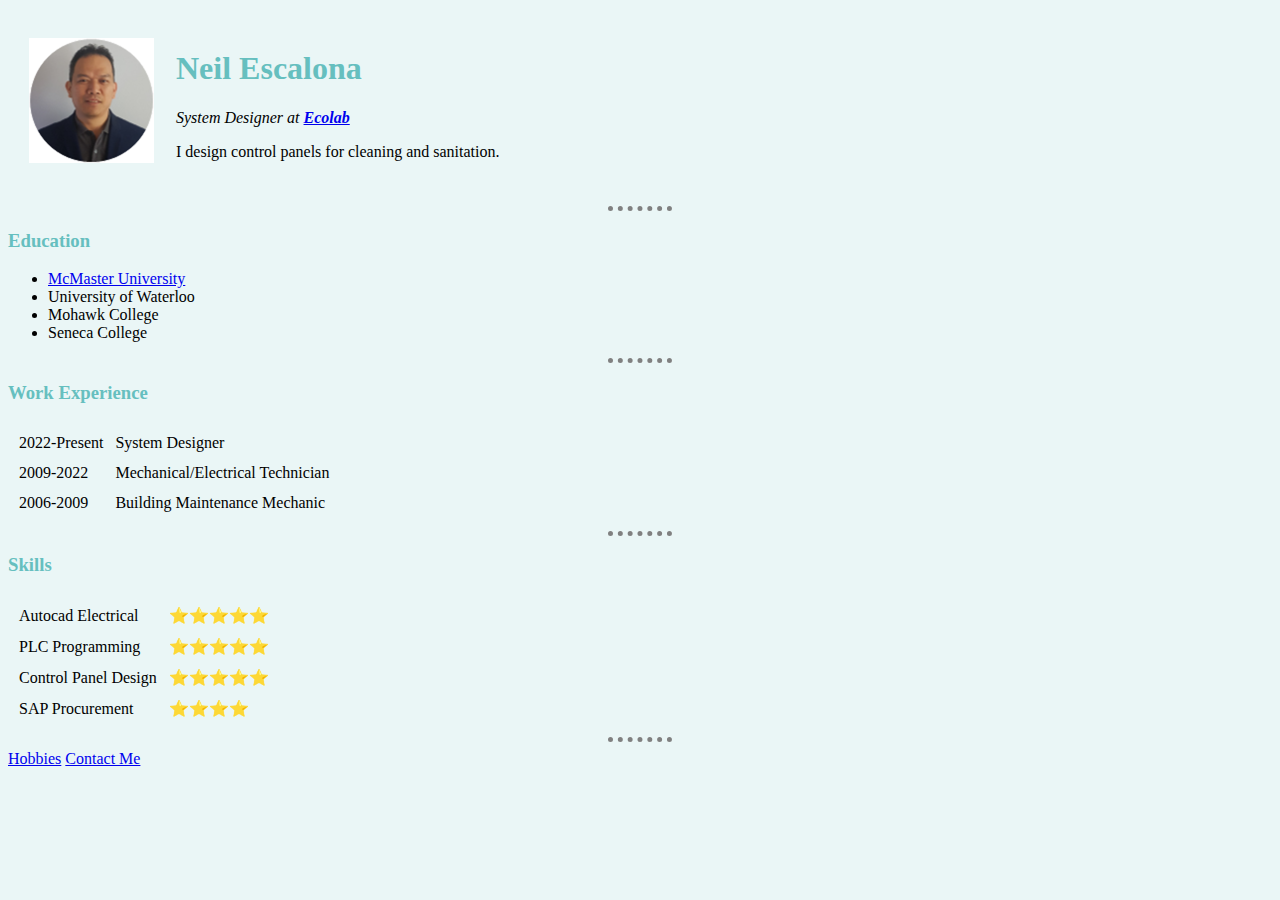
<file: index.html>
<!DOCTYPE html>
<html lang="en">

<head>
    <meta charset="UTF-8">
    <title>Neil's Personal Site</title>
    <link rel="stylesheet" href="css/styles.css">

</head>

<body>
    <table cellspacing="20">
        <tr>
            <td><img src="images/neil.png" alt="Neil's Profile Picture"></image>
            </td>
            <td>
                <h1>Neil Escalona</h1>
                <p><em>System Designer at <strong><a href="https://www.ecolab.com">
                                Ecolab</a></strong><strong></strong></em></p>
                <p>I design control panels for cleaning and sanitation.</p>
            </td>
        </tr>
    </table>

    <hr>
    <h3>Education</h3>
    <ul>
        <li><a href="https://www.mcmaster.ca">McMaster University</a> </li>
        <li>University of Waterloo</li>
        <li>Mohawk College</li>
        <li>Seneca College</li>
    </ul>
    <hr>
    <h3>Work Experience</h3>
    <table cellspacing="10">
        <tr>
            <td>2022-Present</td>
            <td>System Designer</td>
        </tr>
        <tr>
            <td>2009-2022</td>
            <td>Mechanical/Electrical Technician</td>
        </tr>
        <tr>
            <td>2006-2009</td>
            <td>Building Maintenance Mechanic</td>
        </tr>
    </table>
    <hr>
    <h3>Skills</h3>
    <table cellspacing="10">
        <tr>
            <td>Autocad Electrical</td>
            <td>⭐⭐⭐⭐⭐</td>
        </tr>
        <tr>
            <td>PLC Programming</td>
            <td>⭐⭐⭐⭐⭐</td>
        </tr>
        <tr>
            <td>Control Panel Design</td>
            <td>⭐⭐⭐⭐⭐</td>
        </tr>
        <tr>
            <td>SAP Procurement</td>
            <td>⭐⭐⭐⭐</td>
        </tr>
    </table>
    <hr>
    <a href="hobbies.html">Hobbies</a>
    <a href="contact.html">Contact Me</a>
</body>

</html>
</file>
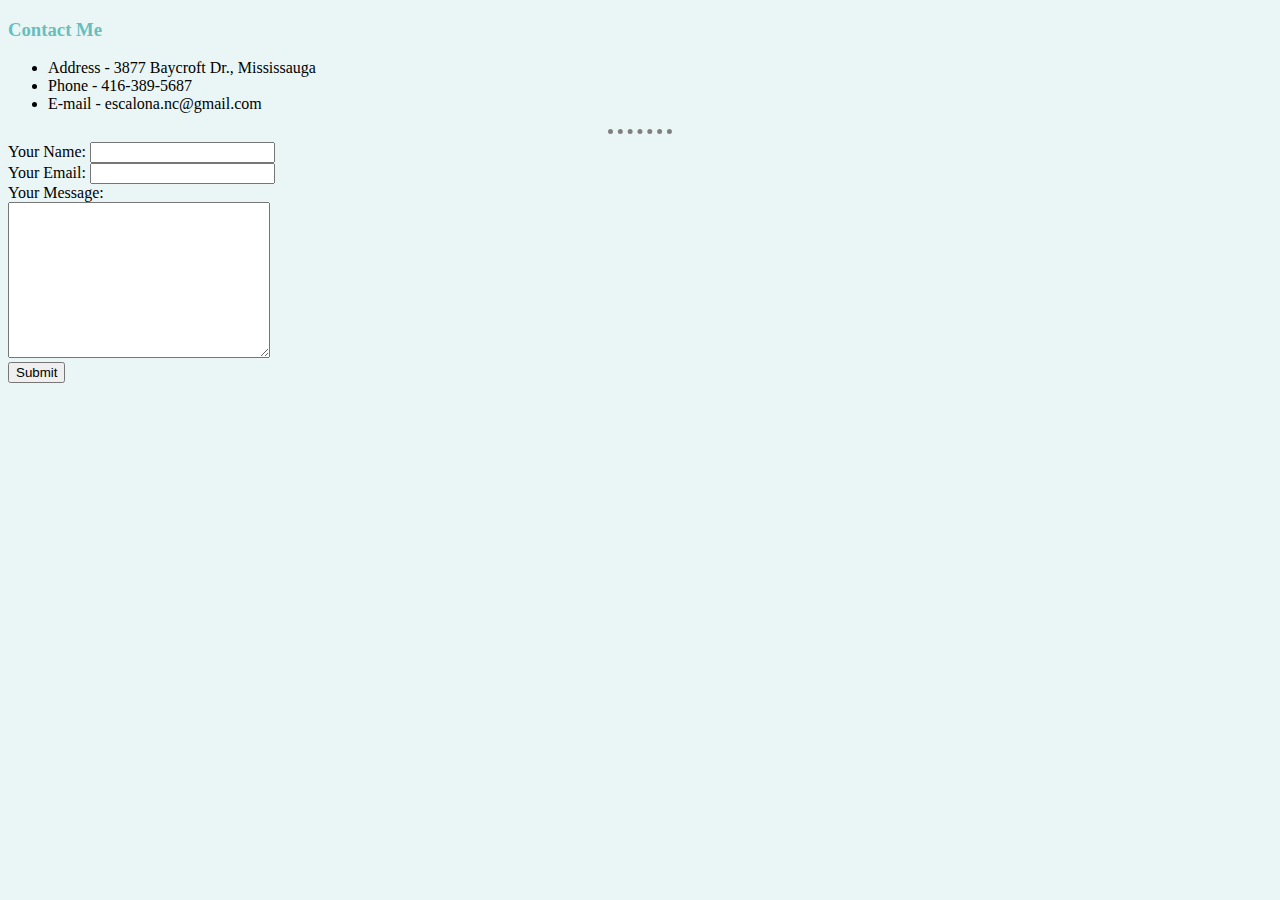
<file: contact.html>
<!DOCTYPE html>
<html lang="en">

<head>
    <meta charset="UTF-8">
    <title>Contact Me</title>
    <link rel="stylesheet" href="css/styles.css">
</head>

<body>
    <h3>Contact Me</h3>
    <ul>
        <li>Address - 3877 Baycroft Dr., Mississauga</li>
        <li>Phone - 416-389-5687</li>
        <li>E-mail - escalona.nc@gmail.com</li>
    </ul>
    <hr>
    <form action="mailto:escalona.nc@gmail.com" method="post" enctype="text/plain">
        <label>Your Name:</label>
        <input type="text" name="Your Name" value=""><br>
        <label>Your Email:</label>
        <input type="email" name="Your Email" value=""><br>
        <label>Your Message:</label><br>
        <textarea name="Your Message" cols="30" rows="10"></textarea><br>
        <input type="submit" name="">
    </form>
</body>

</html>
</file>
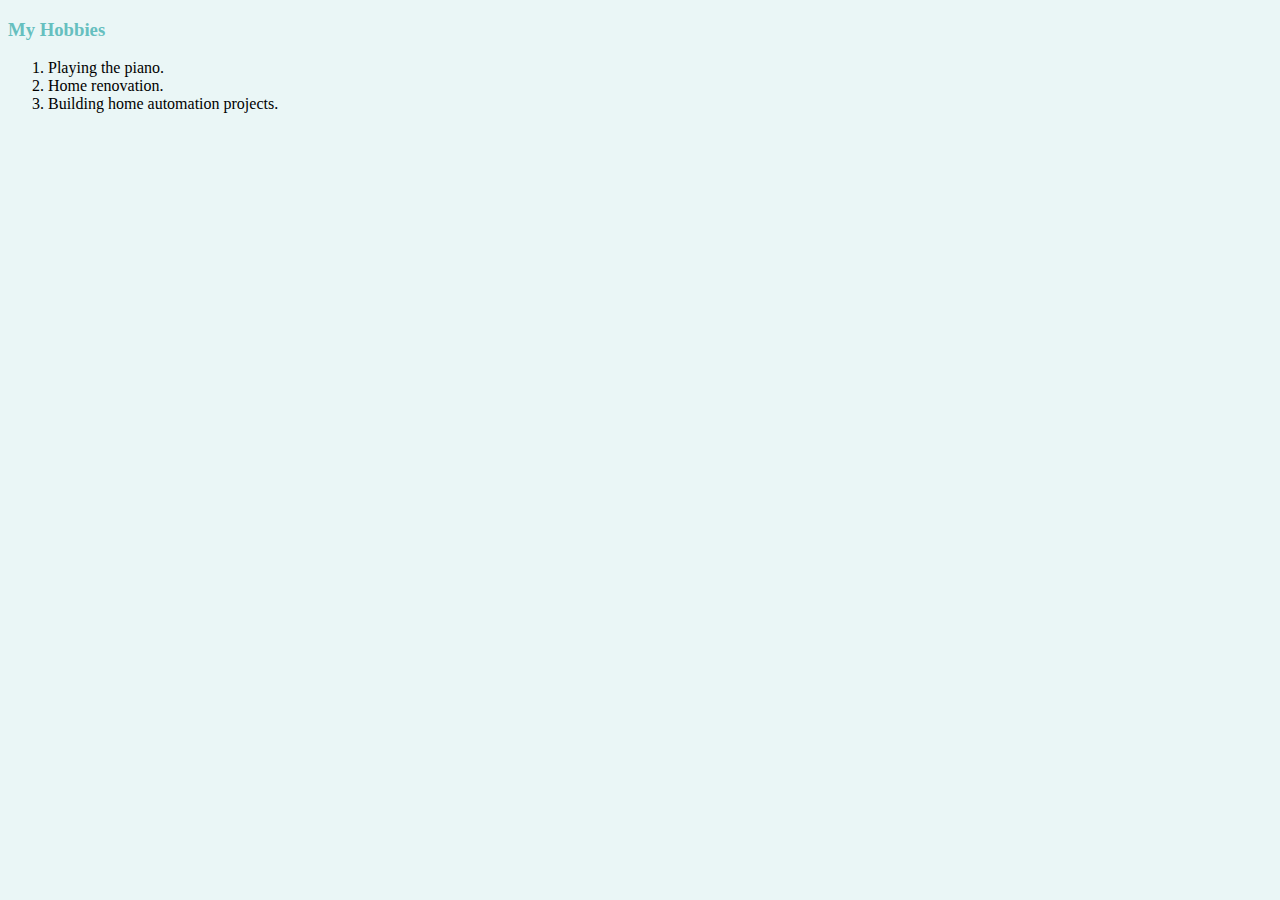
<file: hobbies.html>
<!DOCTYPE html>
<html lang="en">
<head>
    <meta charset="UTF-8">
    <title>My Hobbies</title>
    <link rel="stylesheet" href="css/styles.css">
</head>
<body>
    <h3>My Hobbies</h3>
    <ol>
        <li>Playing the piano.</li>
        <li>Home renovation.</li>
        <li>Building home automation projects.</li>
    </ol>  
</body>
</html>
</file>
<file: css/styles.css>
body {
    background-color: #EAF6F6;
}

h1 {
    color: #66BFBF;
}

h3  {
    color:#66BFBF;
}

hr {
    border-style: none;
    border-top-style: dotted;
    border-color: grey;
    border-width: 5px;
    width: 5%
}
</file>
